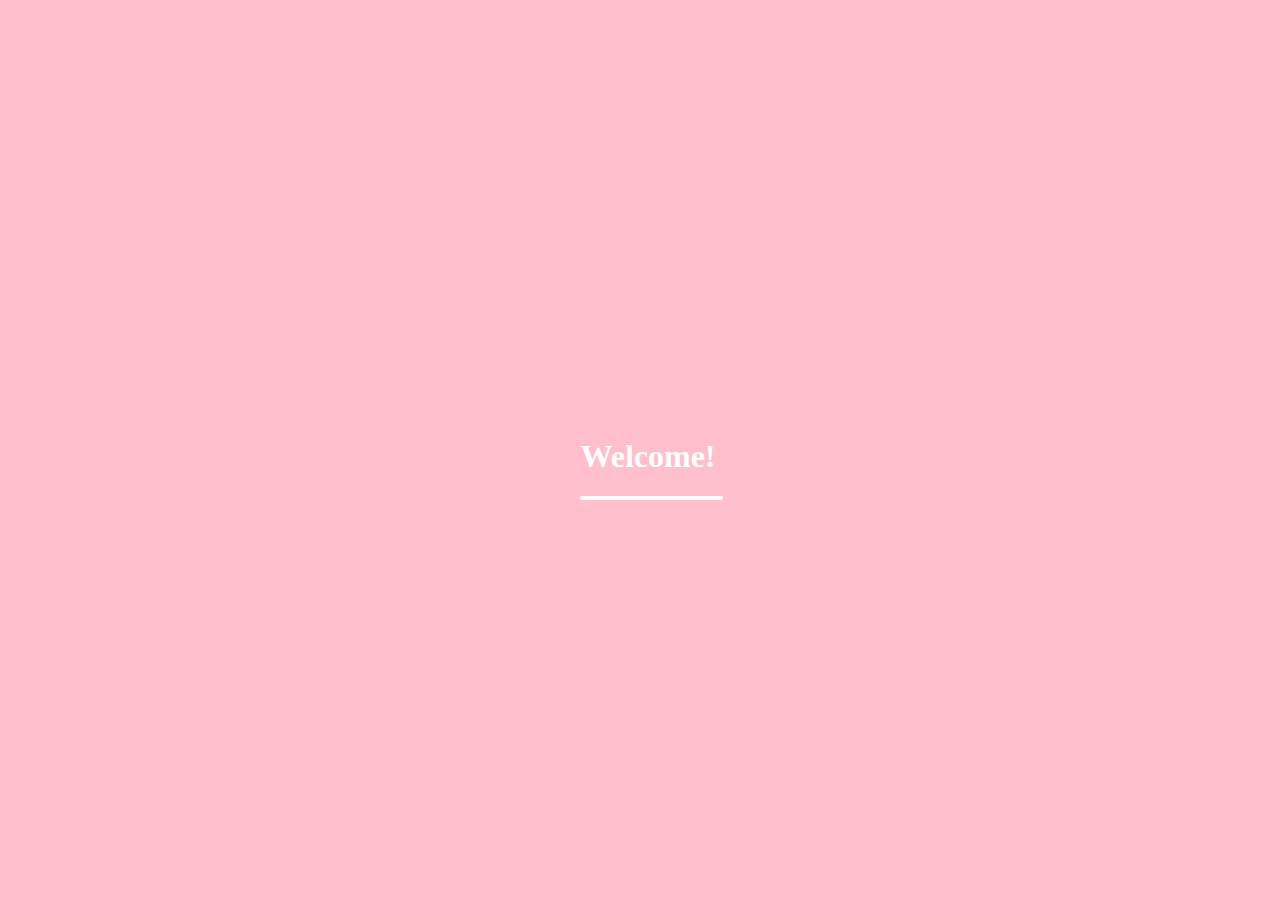
<file: display/index.html>
<!DOCTYPE html>
<html>
	<head>
		<link rel="stylesheet" href="style.css">
	</head>
	<body>
		<div class="center-box">
			<h1>Welcome!</h1>
			<div id="text-box">
			</div>
		</div>
		<script src="loader.js"></script>
	</body>
</html>
</file>
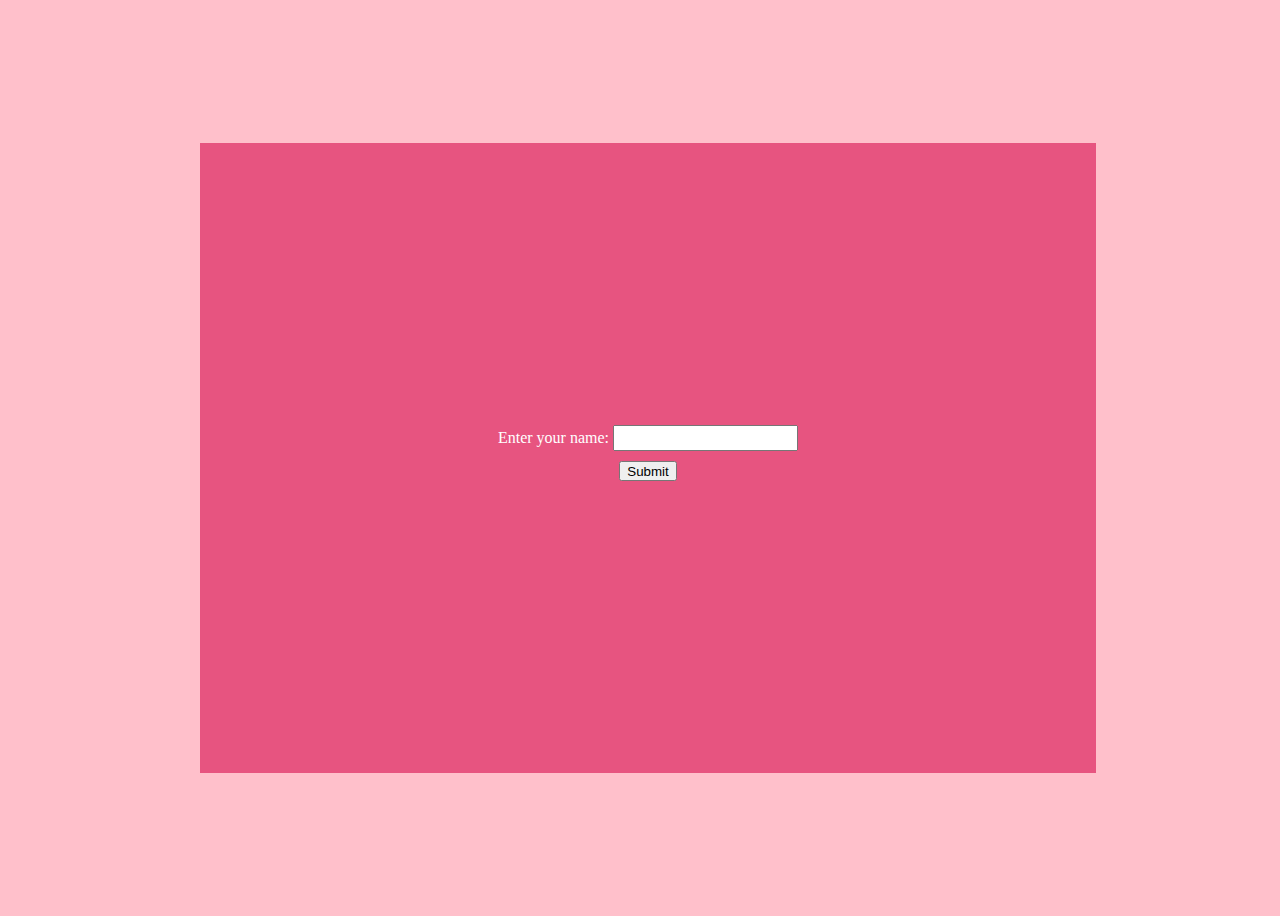
<file: form/index.html>
<!DOCTYPE HTML>
<html>
	<head>
		<link rel="stylesheet" href="style.css">
		<script src="submit.js"></script>
	</head>
	<body>
		<div class="center-box" id="form-center-box">
			<div id="form-wrapper">
				Enter your name: <input id="submit" type="text"><br>
				<input type="button" onclick="submit()" value="Submit">
			</div>
		</div>
	</body>
</html>
</file>
<file: display/style.css>
body {
	width: 100vw;
	height: 100vh;
	background-color: pink;
	overflow: hidden;
	display: flex;
	justify-content: center;
	align-items: center;
	color: white;
}

#center-box {
	width: 70vw;
	height: 70vh;
	background-color: #e75480;
	text-align: center;
	display: flex;
	flex-wrap: wrap;
	justify-content: center;
}

#text-box {
	width: 95%;
	height: 80%;
	text-align: left;
	overflow-y: auto;
	overflow-x: hidden;
	border: 2px solid white;
	padding-left: 10px;
	border-radius: 10px;
}

p {
	font-size: 20px;
}
</file>
<file: form/style.css>
body {
	width: 100vw;
	height: 100vh;
	background-color: pink;
	overflow: hidden;
	display: flex;
	justify-content: center;
	align-items: center;
	color: white;
}

.center-box {
	width: 70vw;
	height: 70vh;
	background-color: #e75480;
	text-align: center;
	display: flex;
	flex-wrap: wrap;
	justify-content: center;
}

#text-box {
	width: 95%;
	height: 80%;
	text-align: left;
	overflow-y: auto;
	overflow-x: hidden;
	border: 2px solid white;
	padding-left: 10px;
	border-radius: 10px;
}

#form-center-box {
	align-items: center;
}

#form-wrapper {
	display: inline;
}

p {
	font-size: 20px;
}

input {
	height: 20px;
	display: inline-block;
	margin-bottom: 10px;
}
</file>
